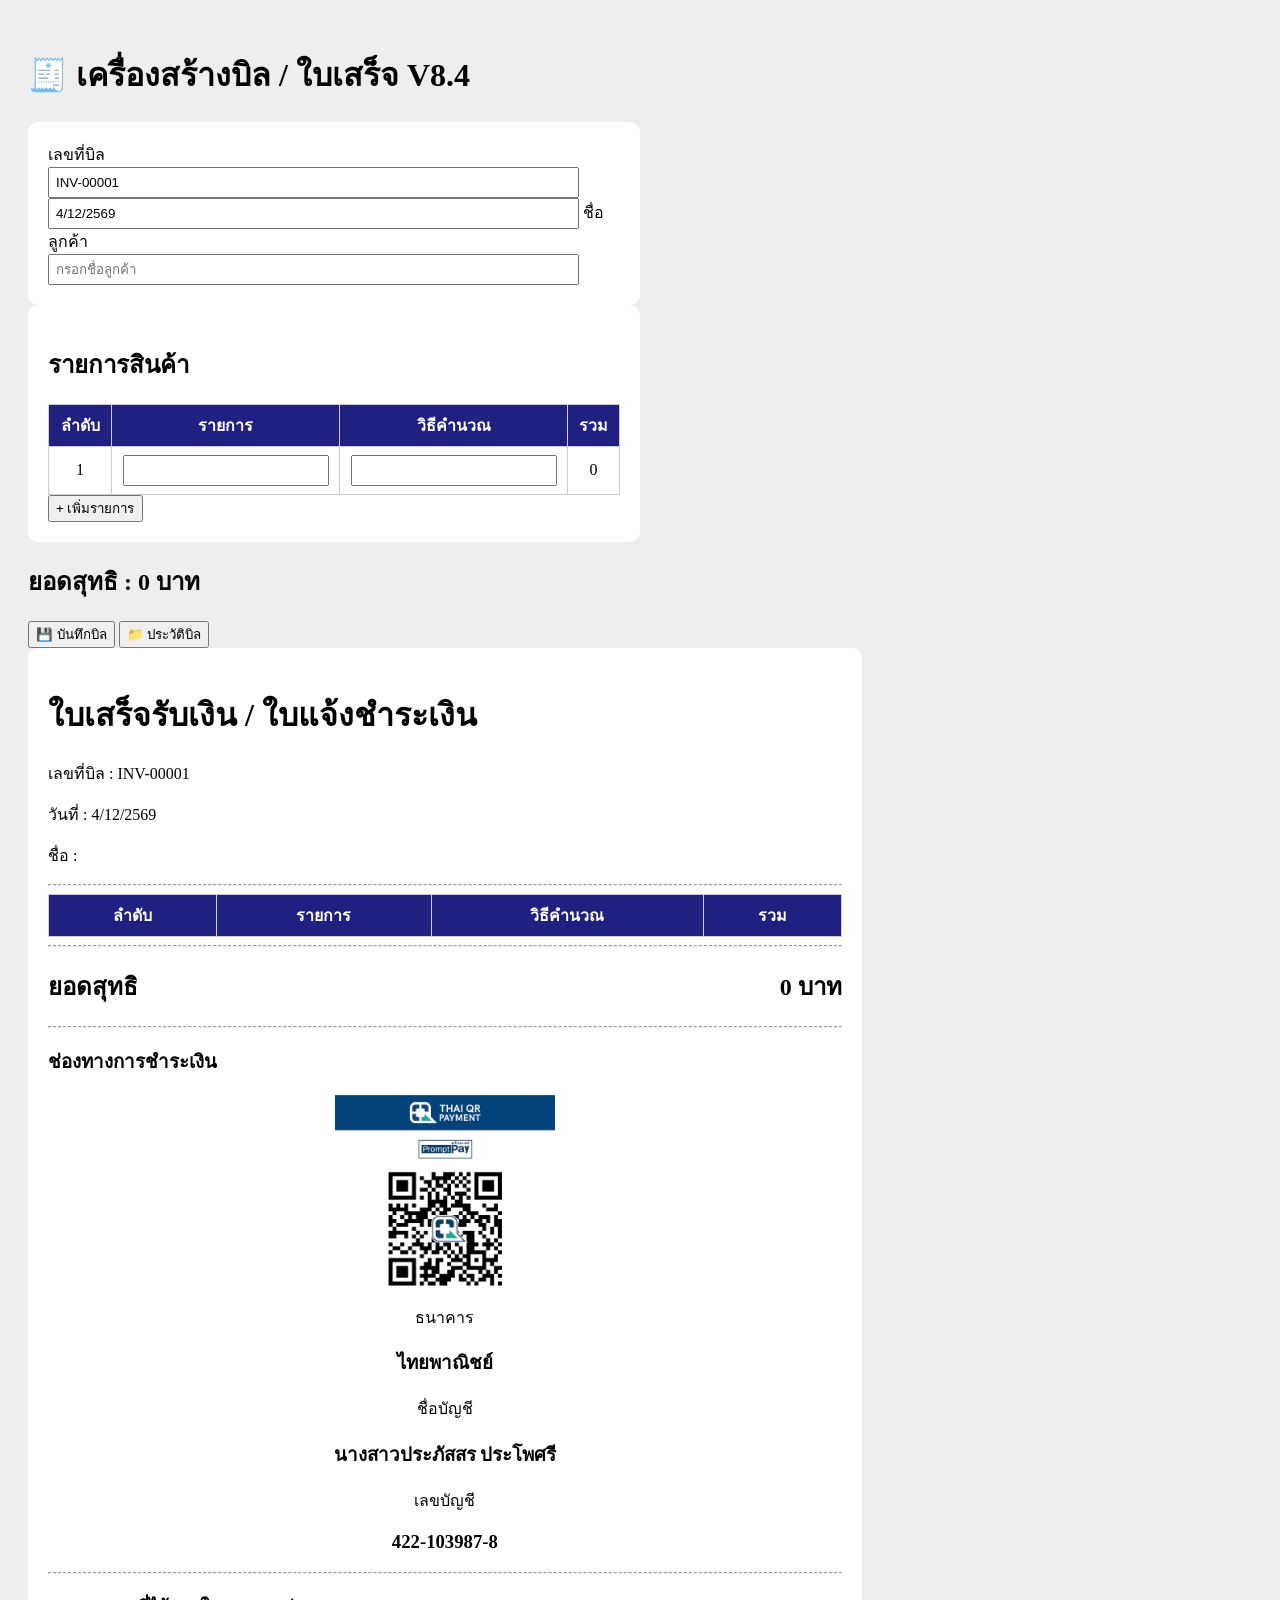
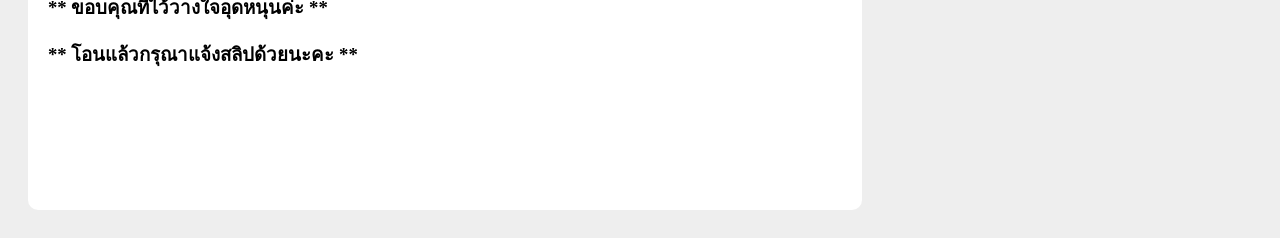
<file: templates/index.html>
<!doctype html>
<html lang="th">

<head>
<meta charset="utf-8">
<title>Receipt V8.4 Professional</title>

<link rel="stylesheet" href="/static/style.css">

</head>


<body>

<div class="app">


<!-- ฝั่งกรอกข้อมูล -->

<div class="input-panel">

<h1>🧾 เครื่องสร้างบิล / ใบเสร็จ V8.4</h1>


<div class="box">

<label>เลขที่บิล</label>
<input id="inv" readonly>


<input 
id="date"
type="text"
placeholder="กรอกวันที่ เช่น 18/08/2569"
oninput="updatePreview()">


<label>ชื่อลูกค้า</label>
<input id="customer"
placeholder="กรอกชื่อลูกค้า"
oninput="updatePreview()">

</div>



<div class="box">

<h2>รายการสินค้า</h2>


<table id="items">

<tr>
<th>ลำดับ</th>
<th>รายการ</th>
<th>วิธีคำนวณ</th>
<th>รวม</th>
</tr>


</table>


<button onclick="addRow()">
+ เพิ่มรายการ
</button>


</div>



<h2>
ยอดสุทธิ :
<span id="total">0</span> บาท
</h2>

<div class="bill-buttons">

<button onclick="saveBill()">
💾 บันทึกบิล
</button>

<button onclick="showHistory()">
📁 ประวัติบิล
</button>

  
</div>





<!-- Preview -->

<div class="preview">


<div class="paper">


<h1>
ใบเสร็จรับเงิน / ใบแจ้งชำระเงิน
</h1>


<div class="head">

<p>
เลขที่บิล : <span id="p_inv"></span>
</p>

<p>
วันที่ : <span id="p_date"></span>
</p>


<p>
ชื่อ : <span id="p_customer"></span>
</p>


</div>


<hr>



<table id="previewTable">

<tr>

<th>ลำดับ</th>
<th>รายการ</th>
<th>วิธีคำนวณ</th>
<th>รวม</th>

</tr>

</table>



<hr>


<h2 class="total">

ยอดสุทธิ

<span>
<span id="p_total">0</span> บาท
</span>

</h2>



<hr>


<h3>
ช่องทางการชำระเงิน
</h3>



<img src="/static/qrcode.jpeg" class="qr">



<div class="bank">


<p>ธนาคาร</p>
<h3>ไทยพาณิชย์</h3>


<p>ชื่อบัญชี</p>
<h3>
นางสาวประภัสสร ประโพศรี
</h3>


<p>เลขบัญชี</p>
<h3>
422-103987-8
</h3>


</div>


<hr>


<h3>
** ขอบคุณที่ไว้วางใจอุดหนุนค่ะ **
</h3>

<h3>
** โอนแล้วกรุณาแจ้งสลิปด้วยนะคะ **
</h3>



</div>

</div>


</div>


<script src="/static/main.js"></script>


</body>

</html>
</file>
<file: static/style.css>
body{

font-family:Tahoma;
background:#eeeeee;
padding:20px;

}



.app{

display:flex;
gap:20px;

}



.input-panel{

width:50%;

}



.preview{

width:50%;

}



.box,
.paper{

background:white;
padding:20px;
border-radius:10px;

}



.paper{

width:210mm;
min-height:297mm;

}



table{

width:100%;
border-collapse:collapse;

}



th{

background:#202080;
color:white;

}



td,th{

border:1px solid #ccc;
padding:8px;
text-align:center;

}



input{

width:90%;
padding:6px;

}



.total{

display:flex;
justify-content:space-between;

}



.qr{

width:220px;
display:block;
margin:auto;

}



.bank{

text-align:center;

}



hr{

border-top:1px dashed #999;

}



@page{

size:A4 portrait;

}
</file>
